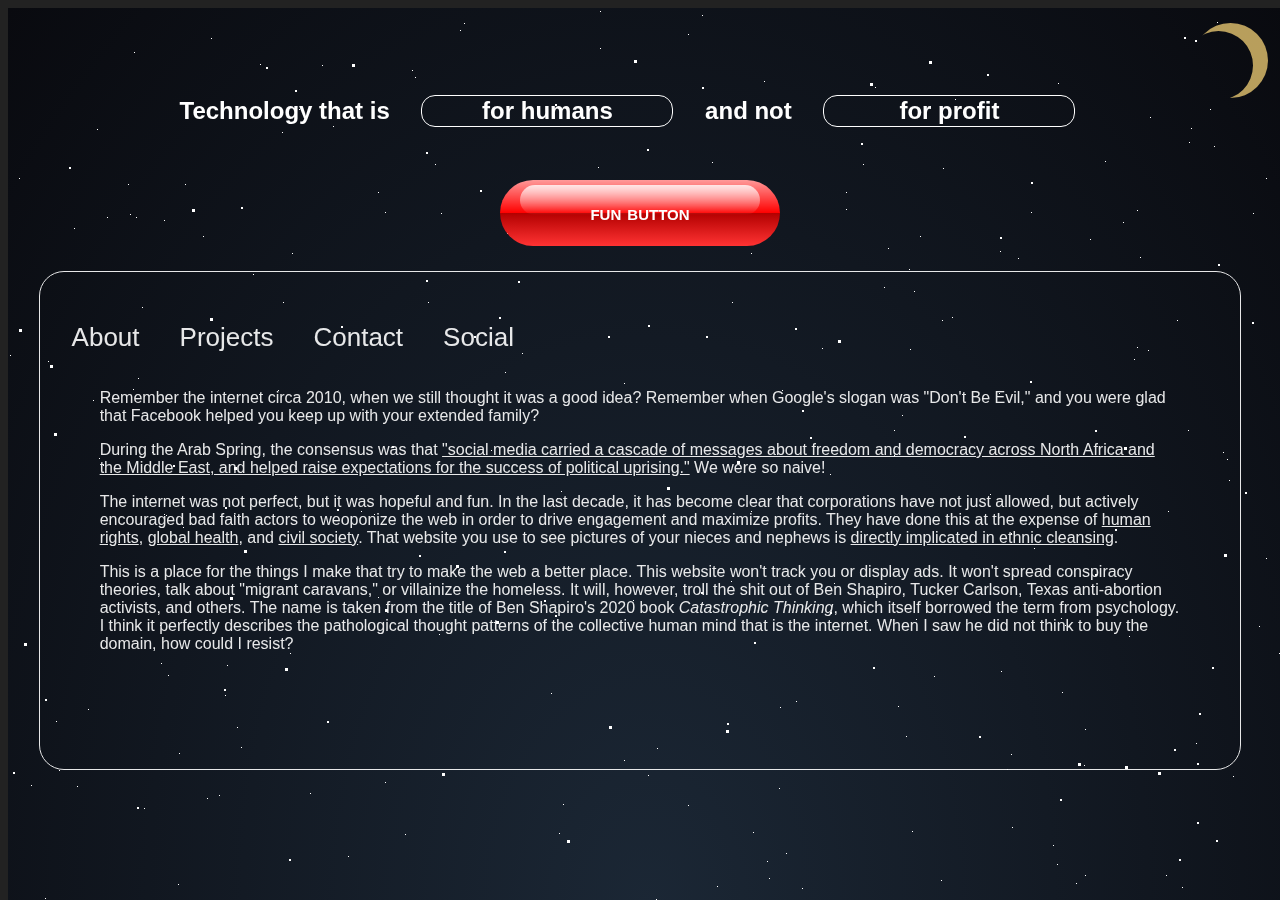
<file: index.html>
<html>
  <head>
    <meta charset="utf-8">
    <meta name="viewport" content="width=device-width, initial-scale=1">

    <link rel="stylesheet" type="text/css" href="main.css">
    <link href="lib/fontawesome.css" rel="stylesheet">
    <script src="lib/jquery-3.3.1.js"></script>
    <script src="routing.js"></script>
    <script src="main.js"></script>

    <title>Catastrophic Thinking</title>
  </head>
  <body>
    <div id="background">
      <div id="night">
        <div id="moon" class="celestial-body"></div>
        <link href='https://fonts.googleapis.com/css?family=Lato:300,400,700' rel='stylesheet' type='text/css'>
        <div id='stars'></div>
        <div id='stars2'></div>

        <div id='stars3'></div>
      </div>
      <div id="day">
        <div class="sun celestial-body">
          <div class="circle"></div>
          <div class="sunrays">
            <span />
            <span />
            <span />
          </div>
        </div>
      </div>
    </div>
    <div id="banner">
      <h2>
        Technology that is <div class="carousel-word"><span id="first-word">for humans</span></div> and not <div class="carousel-word"><span id="second-word">for profit</span></div>
      </h2>
    </div>
    <div class="glossy-button" id="toggle">fun button</div>
    <div id="page-container">
      <div class="navbar">
        <ul>
	  <div class="navbar-container">
	    <li><a href="#!home" id="home" class="navbarlink">About</a></li>
	    <li><a href="#!projects" id="projects" class="navbarlink">Projects</a></li>
            <li><a href="#!contact" id="contact" class="navbarlink">Contact</a></li>
	    <li><a href="#!social" id="social" class="navbarlink">Social</a></li>
	  </div>
        </ul>
      </div>
      <!-- <hr style="color:white; width:94%; opacity:25%;"> -->
      <div id="main-container" class="blog-entry">
      </div>
    </div>
  </body>
</html>
</file>
<file: main.css>
html *{
    font-family: "Source Sans Pro", sans-serif;
}

body {
    background-color: #222222;
    color: white;
}
@media screen and (max-width: 500px){
    #page-container{
        overflow: scroll;
    }
}

/* ==============background=============== */


#day {
  height: 100%;
  background: #85C7F2;
  margin: 0;
}

.sun {
  height: 130px;
  width: 130px;
  position: absolute;
  top: 10px;
  right: 10px;
}

.sun .sunrays {
  -webkit-animation: spin 15s linear infinite;
  -moz-animation: spin 15s linear infinite;
  animation: spin 15s linear infinite;
  box-shadow: 0px 0px 100px #ffe77d;
  height: 130px;
  width: 130px;
}

.circle {
  height: 130px;
  width: 130px;
  z-index: 1;
  background: #ffe77d;
  position: absolute;
  border-radius: 50%;
}

.sunrays span {
  background: #FFDD4A;
  width: 130px;
  height: 130px;
  position: absolute;
}
.sunrays span:first-child {
  -ms-transform: rotate(30deg);
  -webkit-transform: rotate(30deg);
  transform: rotate(30deg);
}
.sunrays span:nth-child(2) {
  -ms-transform: rotate(60deg);
  -webkit-transform: rotate(60deg);
  transform: rotate(60deg);
}

.eyes .left, .eyes .right {
  background: black;
  position: absolute;
  height: 8px;
  width: 8px;
  border-radius: 50%;
  -webkit-animation: blink 2.5s linear infinite;
  -moz-animation: blink 2.5s linear infinite;
  animation: blink 2.5s linear infinite;
}
.eyes .left {
  left: 47%;
}
.eyes .right {
  left: 15%;
}

@keyframes spin {
  0% {
    -webkit-transform: rotate(0deg);
  }
  100% {
    -webkit-transform: rotate(360deg);
  }
}
@-moz-keyframes spin {
  0% {
    -moz-transform: rotate(0deg);
  }
  100% {
    -moz-transform: rotate(360deg);
  }
}
@keyframes blink {
  0% {
    height: 8px;
    width: 8px;
    border-radius: 50%;
  }
  5% {
    height: 1px;
    width: 8px;
    border-radius: 0;
  }
  10% {
    height: 8px;
    width: 8px;
    border-radius: 50%;
  }
}


#moon{
    cursor: pointer;
    position: absolute;
    top: 15px;
    right: 20px;
    display: block;
    width: 75px;
    height: 75px;
    background-color: transparent;
    box-shadow: inset -12px 5px 0 3px #f3d076;
    border-radius: 50%;
    opacity: 75%;
    z-index: 99;
}


#background {
    z-index: -1;
    height: 100%;
    width: 100%;
    background: radial-gradient(ellipse at bottom, #1b2735 0%, #090a0f 100%);
    overflow: hidden;
    position: fixed;
}

#stars {
  width: 1px;
  height: 1px;
  background: transparent;
  box-shadow: 1050px 75px #FFF , 1807px 171px #FFF , 1754px 1258px #FFF , 1400px 1879px #FFF , 156px 506px #FFF , 1184px 1576px #FFF , 944px 309px #FFF , 899px 1888px #FFF , 463px 1348px #FFF , 296px 1099px #FFF , 1205px 1587px #FFF , 274px 124px #FFF , 370px 184px #FFF , 1041px 1206px #FFF , 1385px 340px #FFF , 997px 1066px #FFF , 867px 79px #FFF , 795px 1042px #FFF , 441px 994px #FFF , 1585px 1167px #FFF , 1362px 801px #FFF , 1407px 721px #FFF , 1055px 1219px #FFF , 402px 1344px #FFF , 176px 1873px #FFF , 226px 507px #FFF , 1337px 20px #FFF , 993px 1819px #FFF , 1488px 71px #FFF , 1932px 1807px #FFF , 726px 1441px #FFF , 1206px 138px #FFF , 1438px 198px #FFF , 781px 1927px #FFF , 427px 156px #FFF , 166px 1991px #FFF , 876px 279px #FFF , 1768px 844px #FFF , 901px 261px #FFF , 774px 382px #FFF , 1452px 1295px #FFF , 155px 1204px #FFF , 305px 584px #FFF , 1849px 1457px #FFF , 1981px 1615px #FFF , 506px 1255px #FFF , 1767px 1880px #FFF , 908px 611px #FFF , 987px 1695px #FFF , 353px 503px #FFF , 381px 1927px #FFF , 966px 1787px #FFF , 1356px 1943px #FFF , 1003px 746px #FFF , 2px 347px #FFF , 1381px 479px #FFF , 668px 392px #FFF , 1452px 50px #FFF , 735px 937px #FFF , 1375px 1067px #FFF , 1778px 533px #FFF , 886px 422px #FFF , 574px 1234px #FFF , 1599px 1472px #FFF , 360px 1774px #FFF , 1057px 617px #FFF , 1055px 996px #FFF , 1978px 1022px #FFF , 252px 1346px #FFF , 175px 1834px #FFF , 252px 1077px #FFF , 564px 1676px #FFF , 778px 845px #FFF , 1251px 618px #FFF , 383px 1211px #FFF , 1219px 451px #FFF , 743px 503px #FFF , 767px 1852px #FFF , 1468px 1300px #FFF , 536px 1504px #FFF , 1880px 1318px #FFF , 1457px 771px #FFF , 1339px 120px #FFF , 1313px 1164px #FFF , 1245px 205px #FFF , 1920px 1754px #FFF , 992px 243px #FFF , 1316px 685px #FFF , 1261px 1715px #FFF , 1215px 444px #FFF , 1384px 954px #FFF , 1959px 1909px #FFF , 1527px 255px #FFF , 932px 1818px #FFF , 1181px 134px #FFF , 159px 1437px #FFF , 594px 1796px #FFF , 606px 1804px #FFF , 1053px 610px #FFF , 777px 1809px #FFF , 590px 159px #FFF , 1608px 612px #FFF , 1799px 1579px #FFF , 721px 1876px #FFF , 1756px 1901px #FFF , 1634px 1180px #FFF , 293px 1829px #FFF , 48px 713px #FFF , 783px 1888px #FFF , 1148px 962px #FFF , 1702px 1789px #FFF , 1700px 644px #FFF , 433px 205px #FFF , 51px 762px #FFF , 497px 364px #FFF , 1359px 290px #FFF , 1258px 550px #FFF , 1454px 919px #FFF , 1651px 900px #FFF , 263px 1943px #FFF , 1810px 922px #FFF , 418px 1048px #FFF , 40px 353px #FFF , 1178px 1826px #FFF , 680px 797px #FFF , 708px 1518px #FFF , 639px 991px #FFF , 1500px 16px #FFF , 771px 780px #FFF , 1101px 1762px #FFF , 245px 266px #FFF , 968px 1314px #FFF , 521px 1023px #FFF , 1521px 1682px #FFF , 501px 959px #FFF , 1785px 563px #FFF , 1357px 869px #FFF , 1785px 275px #FFF , 993px 1529px #FFF , 1823px 501px #FFF , 1068px 875px #FFF , 1054px 684px #FFF , 1875px 981px #FFF , 302px 785px #FFF , 805px 1358px #FFF , 307px 1945px #FFF , 906px 283px #FFF , 1131px 1039px #FFF , 839px 1481px #FFF , 203px 30px #FFF , 1752px 812px #FFF , 75px 1067px #FFF , 457px 1883px #FFF , 1119px 1028px #FFF , 704px 1340px #FFF , 1781px 1390px #FFF , 270px 1810px #FFF , 1667px 1302px #FFF , 377px 204px #FFF , 126px 1888px #FFF , 1872px 334px #FFF , 1333px 1169px #FFF , 1517px 567px #FFF , 1965px 1877px #FFF , 1447px 658px #FFF , 1382px 555px #FFF , 1666px 1310px #FFF , 1855px 1990px #FFF , 1129px 1001px #FFF , 1022px 603px #FFF , 1495px 1729px #FFF , 695px 183px #FFF , 149px 1830px #FFF , 431px 626px #FFF , 1928px 1022px #FFF , 921px 1098px #FFF , 1199px 1062px #FFF , 1803px 899px #FFF , 991px 385px #FFF , 988px 1069px #FFF , 1440px 759px #FFF , 1456px 602px #FFF , 813px 1104px #FFF , 76px 1931px #FFF , 904px 823px #FFF , 404px 62px #FFF , 1160px 503px #FFF , 128px 209px #FFF , 80px 701px #FFF , 104px 1692px #FFF , 284px 245px #FFF , 1883px 807px #FFF , 1115px 214px #FFF , 1668px 406px #FFF , 1129px 339px #FFF , 704px 154px #FFF , 1925px 1551px #FFF , 342px 1475px #FFF , 527px 1273px #FFF , 1550px 900px #FFF , 1021px 490px #FFF , 1468px 1952px #FFF , 706px 1705px #FFF , 1406px 1905px #FFF , 1973px 854px #FFF , 455px 1191px #FFF , 327px 1827px #FFF , 1227px 1446px #FFF , 1381px 862px #FFF , 1507px 574px #FFF , 70px 1162px #FFF , 1426px 1776px #FFF , 323px 561px #FFF , 1249px 1861px #FFF , 1188px 735px #FFF , 1549px 823px #FFF , 1527px 107px #FFF , 125px 381px #FFF , 1820px 1207px #FFF , 753px 1573px #FFF , 1944px 1880px #FFF , 1857px 726px #FFF , 1309px 967px #FFF , 1904px 651px #FFF , 1082px 231px #FFF , 1303px 1167px #FFF , 905px 1536px #FFF , 1887px 393px #FFF , 1126px 351px #FFF , 379px 1069px #FFF , 1121px 628px #FFF , 219px 657px #FFF , 1862px 917px #FFF , 1947px 110px #FFF , 270px 382px #FFF , 130px 370px #FFF , 1857px 391px #FFF , 1209px 14px #FFF , 1437px 1671px #FFF , 898px 728px #FFF , 934px 312px #FFF , 1255px 1102px #FFF , 455px 1365px #FFF , 528px 1185px #FFF , 1917px 1960px #FFF , 868px 1658px #FFF , 1554px 701px #FFF , 694px 7px #FFF , 935px 160px #FFF , 1289px 1977px #FFF , 514px 345px #FFF , 138px 1148px #FFF , 219px 983px #FFF , 672px 1148px #FFF , 1069px 1087px #FFF , 177px 176px #FFF , 1203px 997px #FFF , 189px 1812px #FFF , 1158px 867px #FFF , 392px 1644px #FFF , 814px 565px #FFF , 855px 156px #FFF , 908px 1121px #FFF , 1252px 1273px #FFF , 1960px 1044px #FFF , 1785px 1986px #FFF , 89px 121px #FFF , 938px 1787px #FFF , 1506px 81px #FFF , 1169px 312px #FFF , 1957px 854px #FFF , 1119px 1919px #FFF , 1081px 1637px #FFF , 1385px 202px #FFF , 356px 905px #FFF , 126px 44px #FFF , 217px 687px #FFF , 1595px 1734px #FFF , 1317px 335px #FFF , 1142px 109px #FFF , 1004px 819px #FFF , 1468px 989px #FFF , 1833px 1285px #FFF , 1138px 1534px #FFF , 211px 787px #FFF , 233px 739px #FFF , 1498px 395px #FFF , 493px 897px #FFF , 413px 1470px #FFF , 175px 519px #FFF , 1325px 926px #FFF , 1793px 203px #FFF , 402px 1829px #FFF , 1295px 499px #FFF , 648px 891px #FFF , 1028px 1884px #FFF , 680px 26px #FFF , 333px 1268px #FFF , 759px 853px #FFF , 784px 920px #FFF , 1966px 469px #FFF , 814px 340px #FFF , 1904px 1289px #FFF , 252px 1787px #FFF , 1710px 832px #FFF , 68px 1978px #FFF , 1930px 1889px #FFF , 370px 589px #FFF , 1659px 1795px #FFF , 1060px 1986px #FFF , 1359px 1288px #FFF , 894px 1435px #FFF , 1326px 503px #FFF , 1366px 29px #FFF , 263px 984px #FFF , 1781px 494px #FFF , 640px 767px #FFF , 1132px 249px #FFF , 305px 1610px #FFF , 723px 573px #FFF , 1316px 659px #FFF , 1258px 170px #FFF , 320px 976px #FFF , 471px 1733px #FFF , 1280px 671px #FFF , 377px 774px #FFF , 672px 1936px #FFF , 1809px 1021px #FFF , 1936px 1644px #FFF , 640px 1599px #FFF , 1461px 1082px #FFF , 659px 1987px #FFF , 1350px 535px #FFF , 1981px 1350px #FFF , 465px 1992px #FFF , 1379px 1079px #FFF , 1973px 777px #FFF , 890px 698px #FFF , 763px 1987px #FFF , 168px 940px #FFF , 1183px 120px #FFF , 1984px 1671px #FFF , 1672px 1926px #FFF , 1689px 1109px #FFF , 354px 934px #FFF , 418px 1250px #FFF , 425px 1188px #FFF , 209px 1952px #FFF , 1993px 1282px #FFF , 437px 1075px #FFF , 1282px 1706px #FFF , 434px 1501px #FFF , 1789px 1880px #FFF , 366px 506px #FFF , 244px 1758px #FFF , 1811px 1585px #FFF , 1821px 485px #FFF , 794px 880px #FFF , 1719px 1866px #FFF , 1641px 1942px #FFF , 274px 1783px #FFF , 1050px 1248px #FFF , 1368px 435px #FFF , 1294px 706px #FFF , 1045px 837px #FFF , 452px 22px #FFF , 1171px 1249px #FFF , 1684px 1446px #FFF , 383px 1876px #FFF , 171px 745px #FFF , 91px 1322px #FFF , 1924px 1242px #FFF , 39px 1737px #FFF , 92px 1400px #FFF , 1678px 751px #FFF , 170px 876px #FFF , 1609px 1839px #FFF , 1500px 426px #FFF , 1001px 1396px #FFF , 1534px 783px #FFF , 1174px 879px #FFF , 1489px 72px #FFF , 931px 1080px #FFF , 122px 206px #FFF , 943px 1564px #FFF , 1632px 1250px #FFF , 195px 228px #FFF , 1715px 973px #FFF , 1366px 806px #FFF , 1811px 385px #FFF , 80px 1648px #FFF , 775px 1289px #FFF , 455px 1687px #FFF , 526px 1131px #FFF , 649px 740px #FFF , 95px 457px #FFF , 1491px 209px #FFF , 1107px 1571px #FFF , 1081px 1999px #FFF , 1476px 66px #FFF , 1539px 701px #FFF , 933px 872px #FFF , 483px 1803px #FFF , 1132px 993px #FFF , 640px 1500px #FFF , 1210px 1663px #FFF , 557px 206px #FFF , 1858px 1552px #FFF , 252px 1016px #FFF , 669px 1300px #FFF , 407px 69px #FFF , 1364px 1169px #FFF , 1330px 180px #FFF , 332px 1201px #FFF , 1077px 867px #FFF , 252px 56px #FFF , 1404px 825px #FFF , 552px 1174px #FFF , 1107px 1234px #FFF , 1042px 1933px #FFF , 136px 800px #FFF , 584px 1117px #FFF , 1957px 39px #FFF , 1320px 1114px #FFF , 37px 890px #FFF , 1386px 160px #FFF , 1569px 1807px #FFF , 295px 1248px #FFF , 533px 1478px #FFF , 832px 1213px #FFF , 185px 1109px #FFF , 1471px 1950px #FFF , 1712px 386px #FFF , 894px 407px #FFF , 1619px 1116px #FFF , 1348px 1683px #FFF , 1919px 1534px #FFF , 246px 1776px #FFF , 1061px 1052px #FFF , 1558px 1433px #FFF , 772px 699px #FFF , 1046px 1802px #FFF , 1271px 645px #FFF , 1379px 95px #FFF , 11px 170px #FFF , 549px 490px #FFF , 410px 1875px #FFF , 182px 1809px #FFF , 1194px 1028px #FFF , 1283px 1407px #FFF , 1807px 910px #FFF , 724px 294px #FFF , 1100px 1597px #FFF , 235px 1580px #FFF , 1967px 912px #FFF , 1645px 1412px #FFF , 99px 209px #FFF , 736px 1352px #FFF , 804px 1397px #FFF , 1699px 1638px #FFF , 785px 1253px #FFF , 1670px 1687px #FFF , 735px 1976px #FFF , 440px 1859px #FFF , 592px 40px #FFF , 1869px 29px #FFF , 1717px 1917px #FFF , 1012px 1852px #FFF , 788px 693px #FFF , 1764px 532px #FFF , 1533px 1181px #FFF , 1991px 1964px #FFF , 158px 1961px #FFF , 1645px 1392px #FFF , 788px 1160px #FFF , 52px 979px #FFF , 1988px 1098px #FFF , 1894px 667px #FFF , 1543px 931px #FFF , 1123px 1579px #FFF , 811px 1663px #FFF , 1861px 1351px #FFF , 296px 1990px #FFF , 1327px 1774px #FFF , 1755px 651px #FFF , 483px 442px #FFF , 853px 1663px #FFF , 294px 1147px #FFF , 743px 245px #FFF , 1770px 400px #FFF , 822px 466px #FFF , 1104px 938px #FFF , 655px 1583px #FFF , 1221px 472px #FFF , 470px 1824px #FFF , 1636px 425px #FFF , 66px 220px #FFF , 1358px 45px #FFF , 1862px 135px #FFF , 1117px 1853px #FFF , 543px 685px #FFF , 1413px 1998px #FFF , 745px 824px #FFF , 735px 1301px #FFF , 630px 1838px #FFF , 454px 1868px #FFF , 1064px 1397px #FFF , 1622px 1771px #FFF , 1049px 856px #FFF , 1629px 1862px #FFF , 152px 617px #FFF , 1562px 1008px #FFF , 257px 992px #FFF , 1017px 1564px #FFF , 1076px 955px #FFF , 650px 928px #FFF , 1796px 1787px #FFF , 1509px 481px #FFF , 997px 1029px #FFF , 1202px 101px #FFF , 838px 184px #FFF , 709px 878px #FFF , 1028px 1982px #FFF , 185px 1644px #FFF , 1560px 1753px #FFF , 1921px 619px #FFF , 1438px 1111px #FFF , 134px 299px #FFF , 919px 1177px #FFF , 1762px 1979px #FFF , 626px 1386px #FFF , 1882px 239px #FFF , 1143px 1725px #FFF , 1927px 784px #FFF , 1968px 1532px #FFF , 1340px 1809px #FFF , 127px 1756px #FFF , 1307px 528px #FFF , 616px 752px #FFF , 1310px 1213px #FFF , 403px 1521px #FFF , 656px 1636px #FFF , 1723px 246px #FFF , 275px 294px #FFF , 1545px 1100px #FFF , 411px 1250px #FFF , 1792px 1478px #FFF , 1984px 385px #FFF , 1623px 1962px #FFF , 1139px 1616px #FFF , 513px 1570px #FFF , 838px 201px #FFF , 1380px 1241px #FFF , 132px 1575px #FFF , 1113px 1173px #FFF , 1097px 153px #FFF , 1560px 156px #FFF , 314px 57px #FFF , 1606px 418px #FFF , 213px 1707px #FFF , 1077px 721px #FFF , 912px 228px #FFF , 616px 375px #FFF , 144px 444px #FFF , 551px 825px #FFF , 1824px 651px #FFF , 1023px 204px #FFF , 223px 1270px #FFF , 508px 1032px #FFF , 1272px 1651px #FFF , 1025px 1840px #FFF , 902px 341px #FFF , 99px 1180px #FFF , 156px 212px #FFF , 1584px 1904px #FFF , 625px 592px #FFF , 1020px 1268px #FFF , 1717px 181px #FFF , 596px 972px #FFF , 993px 663px #FFF , 817px 1981px #FFF , 1987px 1977px #FFF , 88px 1560px #FFF , 555px 796px #FFF , 199px 790px #FFF , 880px 240px #FFF , 1354px 949px #FFF , 1351px 942px #FFF , 1948px 1584px #FFF , 1588px 1817px #FFF , 997px 1146px #FFF , 291px 101px #FFF , 1076px 757px #FFF , 1067px 1276px #FFF , 199px 1517px #FFF , 1776px 1659px #FFF , 1023px 1511px #FFF , 282px 645px #FFF , 1411px 102px #FFF , 1496px 994px #FFF , 548px 1460px #FFF , 243px 1632px #FFF , 850px 1031px #FFF , 91px 450px #FFF , 247px 1727px #FFF , 1016px 1294px #FFF , 442px 953px #FFF , 1190px 1988px #FFF , 1462px 355px #FFF , 1848px 1170px #FFF , 120px 176px #FFF , 593px 511px #FFF , 537px 567px #FFF , 325px 118px #FFF , 1829px 634px #FFF , 756px 73px #FFF , 1366px 205px #FFF , 158px 507px #FFF , 926px 668px #FFF , 1894px 1659px #FFF , 1772px 1319px #FFF , 1092px 1713px #FFF , 456px 15px #FFF , 1783px 807px #FFF , 1570px 1220px #FFF , 1183px 1950px #FFF , 1003px 525px #FFF , 43px 1372px #FFF , 1717px 12px #FFF , 173px 1872px #FFF , 826px 575px #FFF , 1692px 1495px #FFF , 331px 324px #FFF , 1180px 422px #FFF , 420px 294px #FFF , 340px 848px #FFF , 1025px 1415px #FFF , 188px 1194px #FFF , 1938px 1486px #FFF , 90px 944px #FFF , 982px 486px #FFF , 1648px 71px #FFF , 1178px 1369px #FFF , 1395px 543px #FFF , 1641px 1534px #FFF , 499px 225px #FFF , 85px 392px #FFF , 1368px 1121px #FFF , 1860px 1145px #FFF , 1967px 548px #FFF , 69px 778px #FFF , 553px 483px #FFF , 1805px 1446px #FFF , 999px 761px #FFF , 947px 91px #FFF , 1234px 1537px #FFF , 229px 719px #FFF , 1140px 342px #FFF , 1896px 83px #FFF , 1949px 799px #FFF , 761px 870px #FFF , 126px 1609px #FFF , 1829px 558px #FFF , 2px 952px #FFF , 766px 989px #FFF , 1867px 824px #FFF , 1544px 1368px #FFF , 650px 206px #FFF , 886px 447px #FFF , 1069px 1335px #FFF , 382px 901px #FFF , 1225px 768px #FFF , 1295px 1578px #FFF , 1884px 239px #FFF , 358px 1899px #FFF , 433px 1580px #FFF , 1980px 1152px #FFF , 383px 1769px #FFF , 141px 1593px #FFF , 824px 1862px #FFF , 223px 1031px #FFF , 1424px 62px #FFF , 592px 3px #FFF , 1280px 137px #FFF , 1026px 540px #FFF , 1155px 1109px #FFF , 1662px 87px #FFF , 153px 655px #FFF , 1449px 661px #FFF , 1113px 926px #FFF , 1992px 332px #FFF , 23px 777px #FFF , 397px 826px #FFF , 160px 667px #FFF , 1010px 250px #FFF , 1260px 1307px #FFF , 127px 1260px #FFF , 1664px 1541px #FFF , 1129px 202px #FFF , 1433px 1382px #FFF;
  animation: animStar 50s linear infinite;
}
#stars:after {
  content: " ";
  position: absolute;
  top: 2000px;
  width: 1px;
  height: 1px;
  background: transparent;
  box-shadow: 1050px 75px #FFF , 1807px 171px #FFF , 1754px 1258px #FFF , 1400px 1879px #FFF , 156px 506px #FFF , 1184px 1576px #FFF , 944px 309px #FFF , 899px 1888px #FFF , 463px 1348px #FFF , 296px 1099px #FFF , 1205px 1587px #FFF , 274px 124px #FFF , 370px 184px #FFF , 1041px 1206px #FFF , 1385px 340px #FFF , 997px 1066px #FFF , 867px 79px #FFF , 795px 1042px #FFF , 441px 994px #FFF , 1585px 1167px #FFF , 1362px 801px #FFF , 1407px 721px #FFF , 1055px 1219px #FFF , 402px 1344px #FFF , 176px 1873px #FFF , 226px 507px #FFF , 1337px 20px #FFF , 993px 1819px #FFF , 1488px 71px #FFF , 1932px 1807px #FFF , 726px 1441px #FFF , 1206px 138px #FFF , 1438px 198px #FFF , 781px 1927px #FFF , 427px 156px #FFF , 166px 1991px #FFF , 876px 279px #FFF , 1768px 844px #FFF , 901px 261px #FFF , 774px 382px #FFF , 1452px 1295px #FFF , 155px 1204px #FFF , 305px 584px #FFF , 1849px 1457px #FFF , 1981px 1615px #FFF , 506px 1255px #FFF , 1767px 1880px #FFF , 908px 611px #FFF , 987px 1695px #FFF , 353px 503px #FFF , 381px 1927px #FFF , 966px 1787px #FFF , 1356px 1943px #FFF , 1003px 746px #FFF , 2px 347px #FFF , 1381px 479px #FFF , 668px 392px #FFF , 1452px 50px #FFF , 735px 937px #FFF , 1375px 1067px #FFF , 1778px 533px #FFF , 886px 422px #FFF , 574px 1234px #FFF , 1599px 1472px #FFF , 360px 1774px #FFF , 1057px 617px #FFF , 1055px 996px #FFF , 1978px 1022px #FFF , 252px 1346px #FFF , 175px 1834px #FFF , 252px 1077px #FFF , 564px 1676px #FFF , 778px 845px #FFF , 1251px 618px #FFF , 383px 1211px #FFF , 1219px 451px #FFF , 743px 503px #FFF , 767px 1852px #FFF , 1468px 1300px #FFF , 536px 1504px #FFF , 1880px 1318px #FFF , 1457px 771px #FFF , 1339px 120px #FFF , 1313px 1164px #FFF , 1245px 205px #FFF , 1920px 1754px #FFF , 992px 243px #FFF , 1316px 685px #FFF , 1261px 1715px #FFF , 1215px 444px #FFF , 1384px 954px #FFF , 1959px 1909px #FFF , 1527px 255px #FFF , 932px 1818px #FFF , 1181px 134px #FFF , 159px 1437px #FFF , 594px 1796px #FFF , 606px 1804px #FFF , 1053px 610px #FFF , 777px 1809px #FFF , 590px 159px #FFF , 1608px 612px #FFF , 1799px 1579px #FFF , 721px 1876px #FFF , 1756px 1901px #FFF , 1634px 1180px #FFF , 293px 1829px #FFF , 48px 713px #FFF , 783px 1888px #FFF , 1148px 962px #FFF , 1702px 1789px #FFF , 1700px 644px #FFF , 433px 205px #FFF , 51px 762px #FFF , 497px 364px #FFF , 1359px 290px #FFF , 1258px 550px #FFF , 1454px 919px #FFF , 1651px 900px #FFF , 263px 1943px #FFF , 1810px 922px #FFF , 418px 1048px #FFF , 40px 353px #FFF , 1178px 1826px #FFF , 680px 797px #FFF , 708px 1518px #FFF , 639px 991px #FFF , 1500px 16px #FFF , 771px 780px #FFF , 1101px 1762px #FFF , 245px 266px #FFF , 968px 1314px #FFF , 521px 1023px #FFF , 1521px 1682px #FFF , 501px 959px #FFF , 1785px 563px #FFF , 1357px 869px #FFF , 1785px 275px #FFF , 993px 1529px #FFF , 1823px 501px #FFF , 1068px 875px #FFF , 1054px 684px #FFF , 1875px 981px #FFF , 302px 785px #FFF , 805px 1358px #FFF , 307px 1945px #FFF , 906px 283px #FFF , 1131px 1039px #FFF , 839px 1481px #FFF , 203px 30px #FFF , 1752px 812px #FFF , 75px 1067px #FFF , 457px 1883px #FFF , 1119px 1028px #FFF , 704px 1340px #FFF , 1781px 1390px #FFF , 270px 1810px #FFF , 1667px 1302px #FFF , 377px 204px #FFF , 126px 1888px #FFF , 1872px 334px #FFF , 1333px 1169px #FFF , 1517px 567px #FFF , 1965px 1877px #FFF , 1447px 658px #FFF , 1382px 555px #FFF , 1666px 1310px #FFF , 1855px 1990px #FFF , 1129px 1001px #FFF , 1022px 603px #FFF , 1495px 1729px #FFF , 695px 183px #FFF , 149px 1830px #FFF , 431px 626px #FFF , 1928px 1022px #FFF , 921px 1098px #FFF , 1199px 1062px #FFF , 1803px 899px #FFF , 991px 385px #FFF , 988px 1069px #FFF , 1440px 759px #FFF , 1456px 602px #FFF , 813px 1104px #FFF , 76px 1931px #FFF , 904px 823px #FFF , 404px 62px #FFF , 1160px 503px #FFF , 128px 209px #FFF , 80px 701px #FFF , 104px 1692px #FFF , 284px 245px #FFF , 1883px 807px #FFF , 1115px 214px #FFF , 1668px 406px #FFF , 1129px 339px #FFF , 704px 154px #FFF , 1925px 1551px #FFF , 342px 1475px #FFF , 527px 1273px #FFF , 1550px 900px #FFF , 1021px 490px #FFF , 1468px 1952px #FFF , 706px 1705px #FFF , 1406px 1905px #FFF , 1973px 854px #FFF , 455px 1191px #FFF , 327px 1827px #FFF , 1227px 1446px #FFF , 1381px 862px #FFF , 1507px 574px #FFF , 70px 1162px #FFF , 1426px 1776px #FFF , 323px 561px #FFF , 1249px 1861px #FFF , 1188px 735px #FFF , 1549px 823px #FFF , 1527px 107px #FFF , 125px 381px #FFF , 1820px 1207px #FFF , 753px 1573px #FFF , 1944px 1880px #FFF , 1857px 726px #FFF , 1309px 967px #FFF , 1904px 651px #FFF , 1082px 231px #FFF , 1303px 1167px #FFF , 905px 1536px #FFF , 1887px 393px #FFF , 1126px 351px #FFF , 379px 1069px #FFF , 1121px 628px #FFF , 219px 657px #FFF , 1862px 917px #FFF , 1947px 110px #FFF , 270px 382px #FFF , 130px 370px #FFF , 1857px 391px #FFF , 1209px 14px #FFF , 1437px 1671px #FFF , 898px 728px #FFF , 934px 312px #FFF , 1255px 1102px #FFF , 455px 1365px #FFF , 528px 1185px #FFF , 1917px 1960px #FFF , 868px 1658px #FFF , 1554px 701px #FFF , 694px 7px #FFF , 935px 160px #FFF , 1289px 1977px #FFF , 514px 345px #FFF , 138px 1148px #FFF , 219px 983px #FFF , 672px 1148px #FFF , 1069px 1087px #FFF , 177px 176px #FFF , 1203px 997px #FFF , 189px 1812px #FFF , 1158px 867px #FFF , 392px 1644px #FFF , 814px 565px #FFF , 855px 156px #FFF , 908px 1121px #FFF , 1252px 1273px #FFF , 1960px 1044px #FFF , 1785px 1986px #FFF , 89px 121px #FFF , 938px 1787px #FFF , 1506px 81px #FFF , 1169px 312px #FFF , 1957px 854px #FFF , 1119px 1919px #FFF , 1081px 1637px #FFF , 1385px 202px #FFF , 356px 905px #FFF , 126px 44px #FFF , 217px 687px #FFF , 1595px 1734px #FFF , 1317px 335px #FFF , 1142px 109px #FFF , 1004px 819px #FFF , 1468px 989px #FFF , 1833px 1285px #FFF , 1138px 1534px #FFF , 211px 787px #FFF , 233px 739px #FFF , 1498px 395px #FFF , 493px 897px #FFF , 413px 1470px #FFF , 175px 519px #FFF , 1325px 926px #FFF , 1793px 203px #FFF , 402px 1829px #FFF , 1295px 499px #FFF , 648px 891px #FFF , 1028px 1884px #FFF , 680px 26px #FFF , 333px 1268px #FFF , 759px 853px #FFF , 784px 920px #FFF , 1966px 469px #FFF , 814px 340px #FFF , 1904px 1289px #FFF , 252px 1787px #FFF , 1710px 832px #FFF , 68px 1978px #FFF , 1930px 1889px #FFF , 370px 589px #FFF , 1659px 1795px #FFF , 1060px 1986px #FFF , 1359px 1288px #FFF , 894px 1435px #FFF , 1326px 503px #FFF , 1366px 29px #FFF , 263px 984px #FFF , 1781px 494px #FFF , 640px 767px #FFF , 1132px 249px #FFF , 305px 1610px #FFF , 723px 573px #FFF , 1316px 659px #FFF , 1258px 170px #FFF , 320px 976px #FFF , 471px 1733px #FFF , 1280px 671px #FFF , 377px 774px #FFF , 672px 1936px #FFF , 1809px 1021px #FFF , 1936px 1644px #FFF , 640px 1599px #FFF , 1461px 1082px #FFF , 659px 1987px #FFF , 1350px 535px #FFF , 1981px 1350px #FFF , 465px 1992px #FFF , 1379px 1079px #FFF , 1973px 777px #FFF , 890px 698px #FFF , 763px 1987px #FFF , 168px 940px #FFF , 1183px 120px #FFF , 1984px 1671px #FFF , 1672px 1926px #FFF , 1689px 1109px #FFF , 354px 934px #FFF , 418px 1250px #FFF , 425px 1188px #FFF , 209px 1952px #FFF , 1993px 1282px #FFF , 437px 1075px #FFF , 1282px 1706px #FFF , 434px 1501px #FFF , 1789px 1880px #FFF , 366px 506px #FFF , 244px 1758px #FFF , 1811px 1585px #FFF , 1821px 485px #FFF , 794px 880px #FFF , 1719px 1866px #FFF , 1641px 1942px #FFF , 274px 1783px #FFF , 1050px 1248px #FFF , 1368px 435px #FFF , 1294px 706px #FFF , 1045px 837px #FFF , 452px 22px #FFF , 1171px 1249px #FFF , 1684px 1446px #FFF , 383px 1876px #FFF , 171px 745px #FFF , 91px 1322px #FFF , 1924px 1242px #FFF , 39px 1737px #FFF , 92px 1400px #FFF , 1678px 751px #FFF , 170px 876px #FFF , 1609px 1839px #FFF , 1500px 426px #FFF , 1001px 1396px #FFF , 1534px 783px #FFF , 1174px 879px #FFF , 1489px 72px #FFF , 931px 1080px #FFF , 122px 206px #FFF , 943px 1564px #FFF , 1632px 1250px #FFF , 195px 228px #FFF , 1715px 973px #FFF , 1366px 806px #FFF , 1811px 385px #FFF , 80px 1648px #FFF , 775px 1289px #FFF , 455px 1687px #FFF , 526px 1131px #FFF , 649px 740px #FFF , 95px 457px #FFF , 1491px 209px #FFF , 1107px 1571px #FFF , 1081px 1999px #FFF , 1476px 66px #FFF , 1539px 701px #FFF , 933px 872px #FFF , 483px 1803px #FFF , 1132px 993px #FFF , 640px 1500px #FFF , 1210px 1663px #FFF , 557px 206px #FFF , 1858px 1552px #FFF , 252px 1016px #FFF , 669px 1300px #FFF , 407px 69px #FFF , 1364px 1169px #FFF , 1330px 180px #FFF , 332px 1201px #FFF , 1077px 867px #FFF , 252px 56px #FFF , 1404px 825px #FFF , 552px 1174px #FFF , 1107px 1234px #FFF , 1042px 1933px #FFF , 136px 800px #FFF , 584px 1117px #FFF , 1957px 39px #FFF , 1320px 1114px #FFF , 37px 890px #FFF , 1386px 160px #FFF , 1569px 1807px #FFF , 295px 1248px #FFF , 533px 1478px #FFF , 832px 1213px #FFF , 185px 1109px #FFF , 1471px 1950px #FFF , 1712px 386px #FFF , 894px 407px #FFF , 1619px 1116px #FFF , 1348px 1683px #FFF , 1919px 1534px #FFF , 246px 1776px #FFF , 1061px 1052px #FFF , 1558px 1433px #FFF , 772px 699px #FFF , 1046px 1802px #FFF , 1271px 645px #FFF , 1379px 95px #FFF , 11px 170px #FFF , 549px 490px #FFF , 410px 1875px #FFF , 182px 1809px #FFF , 1194px 1028px #FFF , 1283px 1407px #FFF , 1807px 910px #FFF , 724px 294px #FFF , 1100px 1597px #FFF , 235px 1580px #FFF , 1967px 912px #FFF , 1645px 1412px #FFF , 99px 209px #FFF , 736px 1352px #FFF , 804px 1397px #FFF , 1699px 1638px #FFF , 785px 1253px #FFF , 1670px 1687px #FFF , 735px 1976px #FFF , 440px 1859px #FFF , 592px 40px #FFF , 1869px 29px #FFF , 1717px 1917px #FFF , 1012px 1852px #FFF , 788px 693px #FFF , 1764px 532px #FFF , 1533px 1181px #FFF , 1991px 1964px #FFF , 158px 1961px #FFF , 1645px 1392px #FFF , 788px 1160px #FFF , 52px 979px #FFF , 1988px 1098px #FFF , 1894px 667px #FFF , 1543px 931px #FFF , 1123px 1579px #FFF , 811px 1663px #FFF , 1861px 1351px #FFF , 296px 1990px #FFF , 1327px 1774px #FFF , 1755px 651px #FFF , 483px 442px #FFF , 853px 1663px #FFF , 294px 1147px #FFF , 743px 245px #FFF , 1770px 400px #FFF , 822px 466px #FFF , 1104px 938px #FFF , 655px 1583px #FFF , 1221px 472px #FFF , 470px 1824px #FFF , 1636px 425px #FFF , 66px 220px #FFF , 1358px 45px #FFF , 1862px 135px #FFF , 1117px 1853px #FFF , 543px 685px #FFF , 1413px 1998px #FFF , 745px 824px #FFF , 735px 1301px #FFF , 630px 1838px #FFF , 454px 1868px #FFF , 1064px 1397px #FFF , 1622px 1771px #FFF , 1049px 856px #FFF , 1629px 1862px #FFF , 152px 617px #FFF , 1562px 1008px #FFF , 257px 992px #FFF , 1017px 1564px #FFF , 1076px 955px #FFF , 650px 928px #FFF , 1796px 1787px #FFF , 1509px 481px #FFF , 997px 1029px #FFF , 1202px 101px #FFF , 838px 184px #FFF , 709px 878px #FFF , 1028px 1982px #FFF , 185px 1644px #FFF , 1560px 1753px #FFF , 1921px 619px #FFF , 1438px 1111px #FFF , 134px 299px #FFF , 919px 1177px #FFF , 1762px 1979px #FFF , 626px 1386px #FFF , 1882px 239px #FFF , 1143px 1725px #FFF , 1927px 784px #FFF , 1968px 1532px #FFF , 1340px 1809px #FFF , 127px 1756px #FFF , 1307px 528px #FFF , 616px 752px #FFF , 1310px 1213px #FFF , 403px 1521px #FFF , 656px 1636px #FFF , 1723px 246px #FFF , 275px 294px #FFF , 1545px 1100px #FFF , 411px 1250px #FFF , 1792px 1478px #FFF , 1984px 385px #FFF , 1623px 1962px #FFF , 1139px 1616px #FFF , 513px 1570px #FFF , 838px 201px #FFF , 1380px 1241px #FFF , 132px 1575px #FFF , 1113px 1173px #FFF , 1097px 153px #FFF , 1560px 156px #FFF , 314px 57px #FFF , 1606px 418px #FFF , 213px 1707px #FFF , 1077px 721px #FFF , 912px 228px #FFF , 616px 375px #FFF , 144px 444px #FFF , 551px 825px #FFF , 1824px 651px #FFF , 1023px 204px #FFF , 223px 1270px #FFF , 508px 1032px #FFF , 1272px 1651px #FFF , 1025px 1840px #FFF , 902px 341px #FFF , 99px 1180px #FFF , 156px 212px #FFF , 1584px 1904px #FFF , 625px 592px #FFF , 1020px 1268px #FFF , 1717px 181px #FFF , 596px 972px #FFF , 993px 663px #FFF , 817px 1981px #FFF , 1987px 1977px #FFF , 88px 1560px #FFF , 555px 796px #FFF , 199px 790px #FFF , 880px 240px #FFF , 1354px 949px #FFF , 1351px 942px #FFF , 1948px 1584px #FFF , 1588px 1817px #FFF , 997px 1146px #FFF , 291px 101px #FFF , 1076px 757px #FFF , 1067px 1276px #FFF , 199px 1517px #FFF , 1776px 1659px #FFF , 1023px 1511px #FFF , 282px 645px #FFF , 1411px 102px #FFF , 1496px 994px #FFF , 548px 1460px #FFF , 243px 1632px #FFF , 850px 1031px #FFF , 91px 450px #FFF , 247px 1727px #FFF , 1016px 1294px #FFF , 442px 953px #FFF , 1190px 1988px #FFF , 1462px 355px #FFF , 1848px 1170px #FFF , 120px 176px #FFF , 593px 511px #FFF , 537px 567px #FFF , 325px 118px #FFF , 1829px 634px #FFF , 756px 73px #FFF , 1366px 205px #FFF , 158px 507px #FFF , 926px 668px #FFF , 1894px 1659px #FFF , 1772px 1319px #FFF , 1092px 1713px #FFF , 456px 15px #FFF , 1783px 807px #FFF , 1570px 1220px #FFF , 1183px 1950px #FFF , 1003px 525px #FFF , 43px 1372px #FFF , 1717px 12px #FFF , 173px 1872px #FFF , 826px 575px #FFF , 1692px 1495px #FFF , 331px 324px #FFF , 1180px 422px #FFF , 420px 294px #FFF , 340px 848px #FFF , 1025px 1415px #FFF , 188px 1194px #FFF , 1938px 1486px #FFF , 90px 944px #FFF , 982px 486px #FFF , 1648px 71px #FFF , 1178px 1369px #FFF , 1395px 543px #FFF , 1641px 1534px #FFF , 499px 225px #FFF , 85px 392px #FFF , 1368px 1121px #FFF , 1860px 1145px #FFF , 1967px 548px #FFF , 69px 778px #FFF , 553px 483px #FFF , 1805px 1446px #FFF , 999px 761px #FFF , 947px 91px #FFF , 1234px 1537px #FFF , 229px 719px #FFF , 1140px 342px #FFF , 1896px 83px #FFF , 1949px 799px #FFF , 761px 870px #FFF , 126px 1609px #FFF , 1829px 558px #FFF , 2px 952px #FFF , 766px 989px #FFF , 1867px 824px #FFF , 1544px 1368px #FFF , 650px 206px #FFF , 886px 447px #FFF , 1069px 1335px #FFF , 382px 901px #FFF , 1225px 768px #FFF , 1295px 1578px #FFF , 1884px 239px #FFF , 358px 1899px #FFF , 433px 1580px #FFF , 1980px 1152px #FFF , 383px 1769px #FFF , 141px 1593px #FFF , 824px 1862px #FFF , 223px 1031px #FFF , 1424px 62px #FFF , 592px 3px #FFF , 1280px 137px #FFF , 1026px 540px #FFF , 1155px 1109px #FFF , 1662px 87px #FFF , 153px 655px #FFF , 1449px 661px #FFF , 1113px 926px #FFF , 1992px 332px #FFF , 23px 777px #FFF , 397px 826px #FFF , 160px 667px #FFF , 1010px 250px #FFF , 1260px 1307px #FFF , 127px 1260px #FFF , 1664px 1541px #FFF , 1129px 202px #FFF , 1433px 1382px #FFF;
}

#stars2 {
  width: 2px;
  height: 2px;
  background: transparent;
  box-shadow: 470px 1746px #FFF , 1494px 1448px #FFF , 1063px 1549px #FFF , 1225px 1802px #FFF , 1187px 31px #FFF , 1659px 715px #FFF , 418px 143px #FFF , 992px 228px #FFF , 1191px 1239px #FFF , 194px 1187px #FFF , 1514px 1337px #FFF , 1694px 247px #FFF , 847px 1993px #FFF , 341px 1113px #FFF , 1637px 136px #FFF , 719px 714px #FFF , 1023px 173px #FFF , 991px 1623px #FFF , 61px 954px #FFF , 979px 65px #FFF , 319px 712px #FFF , 20px 1293px #FFF , 1774px 1073px #FFF , 787px 319px #FFF , 1889px 433px #FFF , 1470px 103px #FFF , 1447px 824px #FFF , 865px 658px #FFF , 1095px 1008px #FFF , 914px 986px #FFF , 600px 327px #FFF , 721px 1344px #FFF , 1301px 689px #FFF , 1204px 658px #FFF , 400px 1710px #FFF , 1634px 1339px #FFF , 1421px 920px #FFF , 1276px 1479px #FFF , 2000px 681px #FFF , 1210px 255px #FFF , 1764px 1962px #FFF , 61px 158px #FFF , 480px 1069px #FFF , 640px 316px #FFF , 217px 498px #FFF , 1171px 850px #FFF , 851px 1430px #FFF , 596px 1680px #FFF , 70px 1688px #FFF , 1473px 1112px #FFF , 1087px 421px #FFF , 1681px 1253px #FFF , 1976px 125px #FFF , 1875px 1069px #FFF , 1189px 813px #FFF , 1208px 831px #FFF , 258px 58px #FFF , 1176px 28px #FFF , 1325px 1437px #FFF , 1804px 1925px #FFF , 1304px 943px #FFF , 1920px 810px #FFF , 1284px 1814px #FFF , 860px 1531px #FFF , 995px 1600px #FFF , 1504px 1910px #FFF , 1107px 520px #FFF , 1843px 363px #FFF , 1537px 1318px #FFF , 75px 1555px #FFF , 600px 1619px #FFF , 472px 181px #FFF , 1768px 972px #FFF , 1096px 1189px #FFF , 1533px 1732px #FFF , 971px 727px #FFF , 1087px 565px #FFF , 1591px 1884px #FFF , 129px 798px #FFF , 418px 271px #FFF , 1191px 704px #FFF , 1532px 339px #FFF , 395px 1161px #FFF , 1730px 153px #FFF , 510px 272px #FFF , 1563px 319px #FFF , 1817px 1654px #FFF , 621px 1108px #FFF , 17px 948px #FFF , 216px 680px #FFF , 1553px 1964px #FFF , 1945px 161px #FFF , 1405px 1834px #FFF , 1425px 768px #FFF , 1294px 92px #FFF , 180px 1072px #FFF , 1279px 738px #FFF , 1545px 1338px #FFF , 956px 427px #FFF , 822px 603px #FFF , 547px 95px #FFF , 698px 327px #FFF , 853px 134px #FFF , 536px 591px #FFF , 145px 932px #FFF , 1455px 798px #FFF , 909px 960px #FFF , 1237px 483px #FFF , 1809px 199px #FFF , 366px 1471px #FFF , 1179px 1304px #FFF , 1455px 882px #FFF , 333px 317px #FFF , 179px 1198px #FFF , 1054px 1455px #FFF , 354px 1645px #FFF , 91px 1762px #FFF , 152px 1273px #FFF , 1660px 1503px #FFF , 1749px 1789px #FFF , 694px 78px #FFF , 1611px 1977px #FFF , 466px 327px #FFF , 735px 1429px #FFF , 1098px 1386px #FFF , 1863px 1456px #FFF , 1189px 754px #FFF , 37px 690px #FFF , 1542px 346px #FFF , 547px 606px #FFF , 1905px 1020px #FFF , 407px 897px #FFF , 287px 81px #FFF , 1757px 1731px #FFF , 602px 1326px #FFF , 60px 1915px #FFF , 174px 1064px #FFF , 369px 1959px #FFF , 1665px 1599px #FFF , 469px 1641px #FFF , 1100px 1470px #FFF , 1052px 790px #FFF , 1251px 1138px #FFF , 913px 1008px #FFF , 1374px 382px #FFF , 1295px 1651px #FFF , 1244px 313px #FFF , 1835px 1613px #FFF , 1707px 1137px #FFF , 1756px 190px #FFF , 1290px 1275px #FFF , 1721px 1454px #FFF , 165px 456px #FFF , 1566px 661px #FFF , 1802px 1089px #FFF , 186px 1685px #FFF , 1402px 862px #FFF , 1893px 1481px #FFF , 281px 850px #FFF , 1667px 67px #FFF , 794px 401px #FFF , 693px 583px #FFF , 1521px 417px #FFF , 802px 428px #FFF , 746px 633px #FFF , 1606px 1102px #FFF , 854px 1053px #FFF , 646px 1552px #FFF , 1430px 527px #FFF , 795px 1931px #FFF , 1427px 857px #FFF , 1635px 1323px #FFF , 329px 500px #FFF , 820px 1370px #FFF , 384px 437px #FFF , 865px 1362px #FFF , 1575px 336px #FFF , 1196px 1145px #FFF , 545px 1026px #FFF , 1022px 372px #FFF , 5px 763px #FFF , 1380px 460px #FFF , 233px 198px #FFF , 587px 175px #FFF , 152px 1285px #FFF , 1556px 1716px #FFF , 1395px 1992px #FFF , 639px 140px #FFF , 491px 308px #FFF , 496px 542px #FFF , 411px 546px #FFF , 1091px 1976px #FFF , 1166px 740px #FFF , 339px 1396px #FFF , 1347px 1132px #FFF , 492px 1009px #FFF , 1371px 924px #FFF , 291px 1117px #FFF , 1580px 1199px #FFF , 1975px 830px #FFF;
  animation: animStar 100s linear infinite;
}
#stars2:after {
  content: " ";
  position: absolute;
  top: 2000px;
  width: 2px;
  height: 2px;
  background: transparent;
  box-shadow: 470px 1746px #FFF , 1494px 1448px #FFF , 1063px 1549px #FFF , 1225px 1802px #FFF , 1187px 31px #FFF , 1659px 715px #FFF , 418px 143px #FFF , 992px 228px #FFF , 1191px 1239px #FFF , 194px 1187px #FFF , 1514px 1337px #FFF , 1694px 247px #FFF , 847px 1993px #FFF , 341px 1113px #FFF , 1637px 136px #FFF , 719px 714px #FFF , 1023px 173px #FFF , 991px 1623px #FFF , 61px 954px #FFF , 979px 65px #FFF , 319px 712px #FFF , 20px 1293px #FFF , 1774px 1073px #FFF , 787px 319px #FFF , 1889px 433px #FFF , 1470px 103px #FFF , 1447px 824px #FFF , 865px 658px #FFF , 1095px 1008px #FFF , 914px 986px #FFF , 600px 327px #FFF , 721px 1344px #FFF , 1301px 689px #FFF , 1204px 658px #FFF , 400px 1710px #FFF , 1634px 1339px #FFF , 1421px 920px #FFF , 1276px 1479px #FFF , 2000px 681px #FFF , 1210px 255px #FFF , 1764px 1962px #FFF , 61px 158px #FFF , 480px 1069px #FFF , 640px 316px #FFF , 217px 498px #FFF , 1171px 850px #FFF , 851px 1430px #FFF , 596px 1680px #FFF , 70px 1688px #FFF , 1473px 1112px #FFF , 1087px 421px #FFF , 1681px 1253px #FFF , 1976px 125px #FFF , 1875px 1069px #FFF , 1189px 813px #FFF , 1208px 831px #FFF , 258px 58px #FFF , 1176px 28px #FFF , 1325px 1437px #FFF , 1804px 1925px #FFF , 1304px 943px #FFF , 1920px 810px #FFF , 1284px 1814px #FFF , 860px 1531px #FFF , 995px 1600px #FFF , 1504px 1910px #FFF , 1107px 520px #FFF , 1843px 363px #FFF , 1537px 1318px #FFF , 75px 1555px #FFF , 600px 1619px #FFF , 472px 181px #FFF , 1768px 972px #FFF , 1096px 1189px #FFF , 1533px 1732px #FFF , 971px 727px #FFF , 1087px 565px #FFF , 1591px 1884px #FFF , 129px 798px #FFF , 418px 271px #FFF , 1191px 704px #FFF , 1532px 339px #FFF , 395px 1161px #FFF , 1730px 153px #FFF , 510px 272px #FFF , 1563px 319px #FFF , 1817px 1654px #FFF , 621px 1108px #FFF , 17px 948px #FFF , 216px 680px #FFF , 1553px 1964px #FFF , 1945px 161px #FFF , 1405px 1834px #FFF , 1425px 768px #FFF , 1294px 92px #FFF , 180px 1072px #FFF , 1279px 738px #FFF , 1545px 1338px #FFF , 956px 427px #FFF , 822px 603px #FFF , 547px 95px #FFF , 698px 327px #FFF , 853px 134px #FFF , 536px 591px #FFF , 145px 932px #FFF , 1455px 798px #FFF , 909px 960px #FFF , 1237px 483px #FFF , 1809px 199px #FFF , 366px 1471px #FFF , 1179px 1304px #FFF , 1455px 882px #FFF , 333px 317px #FFF , 179px 1198px #FFF , 1054px 1455px #FFF , 354px 1645px #FFF , 91px 1762px #FFF , 152px 1273px #FFF , 1660px 1503px #FFF , 1749px 1789px #FFF , 694px 78px #FFF , 1611px 1977px #FFF , 466px 327px #FFF , 735px 1429px #FFF , 1098px 1386px #FFF , 1863px 1456px #FFF , 1189px 754px #FFF , 37px 690px #FFF , 1542px 346px #FFF , 547px 606px #FFF , 1905px 1020px #FFF , 407px 897px #FFF , 287px 81px #FFF , 1757px 1731px #FFF , 602px 1326px #FFF , 60px 1915px #FFF , 174px 1064px #FFF , 369px 1959px #FFF , 1665px 1599px #FFF , 469px 1641px #FFF , 1100px 1470px #FFF , 1052px 790px #FFF , 1251px 1138px #FFF , 913px 1008px #FFF , 1374px 382px #FFF , 1295px 1651px #FFF , 1244px 313px #FFF , 1835px 1613px #FFF , 1707px 1137px #FFF , 1756px 190px #FFF , 1290px 1275px #FFF , 1721px 1454px #FFF , 165px 456px #FFF , 1566px 661px #FFF , 1802px 1089px #FFF , 186px 1685px #FFF , 1402px 862px #FFF , 1893px 1481px #FFF , 281px 850px #FFF , 1667px 67px #FFF , 794px 401px #FFF , 693px 583px #FFF , 1521px 417px #FFF , 802px 428px #FFF , 746px 633px #FFF , 1606px 1102px #FFF , 854px 1053px #FFF , 646px 1552px #FFF , 1430px 527px #FFF , 795px 1931px #FFF , 1427px 857px #FFF , 1635px 1323px #FFF , 329px 500px #FFF , 820px 1370px #FFF , 384px 437px #FFF , 865px 1362px #FFF , 1575px 336px #FFF , 1196px 1145px #FFF , 545px 1026px #FFF , 1022px 372px #FFF , 5px 763px #FFF , 1380px 460px #FFF , 233px 198px #FFF , 587px 175px #FFF , 152px 1285px #FFF , 1556px 1716px #FFF , 1395px 1992px #FFF , 639px 140px #FFF , 491px 308px #FFF , 496px 542px #FFF , 411px 546px #FFF , 1091px 1976px #FFF , 1166px 740px #FFF , 339px 1396px #FFF , 1347px 1132px #FFF , 492px 1009px #FFF , 1371px 924px #FFF , 291px 1117px #FFF , 1580px 1199px #FFF , 1975px 830px #FFF;
}

#stars3 {
  width: 3px;
  height: 3px;
  background: transparent;
  box-shadow: 694px 1453px #FFF , 1202px 1142px #FFF , 657px 1261px #FFF , 145px 1470px #FFF , 1474px 1065px #FFF , 1303px 1983px #FFF , 53px 1994px #FFF , 1525px 845px #FFF , 1837px 1723px #FFF , 1497px 1231px #FFF , 448px 554px #FFF , 1312px 1528px #FFF , 9px 1543px #FFF , 1117px 755px #FFF , 1070px 752px #FFF , 830px 329px #FFF , 16px 632px #FFF , 1435px 1381px #FFF , 388px 1584px #FFF , 1366px 1476px #FFF , 42px 354px #FFF , 1294px 1112px #FFF , 11px 318px #FFF , 1343px 934px #FFF , 1152px 1480px #FFF , 166px 1974px #FFF , 277px 657px #FFF , 1021px 1841px #FFF , 1116px 436px #FFF , 626px 49px #FFF , 1525px 1951px #FFF , 226px 456px #FFF , 1607px 289px #FFF , 933px 1444px #FFF , 1507px 1761px #FFF , 1531px 1208px #FFF , 1387px 1702px #FFF , 46px 422px #FFF , 380px 1841px #FFF , 284px 1107px #FFF , 434px 762px #FFF , 729px 450px #FFF , 719px 1049px #FFF , 848px 1176px #FFF , 1220px 1291px #FFF , 1256px 1696px #FFF , 1590px 102px #FFF , 1686px 834px #FFF , 1648px 988px #FFF , 1814px 1552px #FFF , 852px 963px #FFF , 1987px 698px #FFF , 358px 1556px #FFF , 164px 1899px #FFF , 1150px 761px #FFF , 1915px 1194px #FFF , 1758px 643px #FFF , 741px 1956px #FFF , 1524px 1519px #FFF , 801px 1249px #FFF , 223px 1002px #FFF , 1954px 1563px #FFF , 236px 539px #FFF , 697px 946px #FFF , 1639px 1474px #FFF , 184px 198px #FFF , 1348px 569px #FFF , 1554px 770px #FFF , 344px 53px #FFF , 718px 719px #FFF , 559px 829px #FFF , 1936px 1764px #FFF , 202px 307px #FFF , 659px 476px #FFF , 398px 1521px #FFF , 377px 598px #FFF , 1458px 1073px #FFF , 1800px 1977px #FFF , 222px 586px #FFF , 488px 610px #FFF , 252px 1354px #FFF , 1229px 973px #FFF , 316px 1384px #FFF , 763px 1573px #FFF , 1216px 543px #FFF , 921px 50px #FFF , 601px 1830px #FFF , 965px 1283px #FFF , 453px 1744px #FFF , 1457px 383px #FFF , 862px 72px #FFF , 1477px 339px #FFF , 601px 715px #FFF , 654px 1886px #FFF , 718px 1978px #FFF , 217px 977px #FFF , 317px 1185px #FFF , 1459px 180px #FFF , 172px 1904px #FFF , 1769px 1686px #FFF;
  animation: animStar 150s linear infinite;
}
#stars3:after {
  content: " ";
  position: absolute;
  top: 2000px;
  width: 3px;
  height: 3px;
  background: transparent;
  box-shadow: 694px 1453px #FFF , 1202px 1142px #FFF , 657px 1261px #FFF , 145px 1470px #FFF , 1474px 1065px #FFF , 1303px 1983px #FFF , 53px 1994px #FFF , 1525px 845px #FFF , 1837px 1723px #FFF , 1497px 1231px #FFF , 448px 554px #FFF , 1312px 1528px #FFF , 9px 1543px #FFF , 1117px 755px #FFF , 1070px 752px #FFF , 830px 329px #FFF , 16px 632px #FFF , 1435px 1381px #FFF , 388px 1584px #FFF , 1366px 1476px #FFF , 42px 354px #FFF , 1294px 1112px #FFF , 11px 318px #FFF , 1343px 934px #FFF , 1152px 1480px #FFF , 166px 1974px #FFF , 277px 657px #FFF , 1021px 1841px #FFF , 1116px 436px #FFF , 626px 49px #FFF , 1525px 1951px #FFF , 226px 456px #FFF , 1607px 289px #FFF , 933px 1444px #FFF , 1507px 1761px #FFF , 1531px 1208px #FFF , 1387px 1702px #FFF , 46px 422px #FFF , 380px 1841px #FFF , 284px 1107px #FFF , 434px 762px #FFF , 729px 450px #FFF , 719px 1049px #FFF , 848px 1176px #FFF , 1220px 1291px #FFF , 1256px 1696px #FFF , 1590px 102px #FFF , 1686px 834px #FFF , 1648px 988px #FFF , 1814px 1552px #FFF , 852px 963px #FFF , 1987px 698px #FFF , 358px 1556px #FFF , 164px 1899px #FFF , 1150px 761px #FFF , 1915px 1194px #FFF , 1758px 643px #FFF , 741px 1956px #FFF , 1524px 1519px #FFF , 801px 1249px #FFF , 223px 1002px #FFF , 1954px 1563px #FFF , 236px 539px #FFF , 697px 946px #FFF , 1639px 1474px #FFF , 184px 198px #FFF , 1348px 569px #FFF , 1554px 770px #FFF , 344px 53px #FFF , 718px 719px #FFF , 559px 829px #FFF , 1936px 1764px #FFF , 202px 307px #FFF , 659px 476px #FFF , 398px 1521px #FFF , 377px 598px #FFF , 1458px 1073px #FFF , 1800px 1977px #FFF , 222px 586px #FFF , 488px 610px #FFF , 252px 1354px #FFF , 1229px 973px #FFF , 316px 1384px #FFF , 763px 1573px #FFF , 1216px 543px #FFF , 921px 50px #FFF , 601px 1830px #FFF , 965px 1283px #FFF , 453px 1744px #FFF , 1457px 383px #FFF , 862px 72px #FFF , 1477px 339px #FFF , 601px 715px #FFF , 654px 1886px #FFF , 718px 1978px #FFF , 217px 977px #FFF , 317px 1185px #FFF , 1459px 180px #FFF , 172px 1904px #FFF , 1769px 1686px #FFF;
}

@keyframes animStar {
  from {
    transform: translateY(0px);
  }
  to {
    transform: translateY(-2000px);
  }
}


/* -----------  end background ---------- */
#page-container {
    /* background-color: #1B272A; */
    border: 1px solid currentColor;
    opacity: 90%;

    margin: 25px auto auto auto;
    height: auto;
    padding-bottom: 100px;
    width: 95%;
    display: block;
    border-radius: 25px;
    padding-top: 30px;
}

@media screen and (max-width: 500px){
    .carousel-word{
        display: block !important;
        margin: auto !important;
    }
}

#banner {
    display: block;
    margin-top: 55px;
    text-align: center;
    height: auto;
    line-height: 55px;
    border-radius: 20px;
    width: 95%;
    margin: 0px auto 28px auto;
    padding-top: 55px;
}

.button {
   width: 250px;
    text-align: center;
    border: 1px solid white;
    border-radius: 14px;
    margin: auto;
    display: block;
    height: 30px;
    line-height: 30px;
}

.glossy-button {
    cursor: pointer;
    margin: auto;
    display: block;
    width: 200px;
    max-width: 85%;
    text-align: center;
    background-color: red;
    position: relative;
    background-image: linear-gradient( /* chrome */
        hsla(0, 0%, 100%, 0.6), hsla(0, 0%, 100%, 0) 50%,
        hsla(0, 0%, 0%, 0.3) 50%, hsla(0, 0%, 100%, 0.2)
    );
    font-size: 22px;
    font-family: sans-serif;
    font-weight: bold;
    color: white;
    padding: 20px 40px;
    border: none;
    border-radius: 50px;
    box-shadow:
        inset 0 -5px 20px hsla(0, 0%, 0%, 0.4), /* top light */
        inset 0 5px 20px hsla(0, 0%, 100%, 0.4), /* bottom shadow */
    cursor: pointer;
    transition: transform 0.1s, box-shadow 0.1s;
    font-variant: small-caps;
}

/* highlight */
.glossy-button:before {
  content: '';
  display: block;
  position: absolute;
  left: 20px;
  right: 20px;
  top: 5px;
  height: 30px;
  border-radius: 15px;
  background: linear-gradient(
    hsla(0, 0%, 100%, 0.8), hsla(0, 0%, 100%, 0) );
}

/* ~~~~~~~~~ NAVBAR ~~~~~~~~~` */

.navbar{
    font-size: 26px;
    width: 98%;
    display: block;
    margin: auto;
}

.nav-image-container {
    width:100%;
    overflow: hidden;
}
.navbar ul{
    width:100%;
    list-style-type: none;
    margin: 0;
    padding: 0;
    overflow: hidden;
    /* background-color: #1B272A; */
}

.navbar h2{
    list-style-type: none;
    margin: 0;
    overflow: hidden;
    background-color: #1B272A;
    text-align: center;
    padding: 16px;
    text-decoration: none;

}

.navbar li {
    width: auto;
    float: left;
}

.navbar li a {
    display: block;
    text-align: center;
    padding: 20px;
    text-decoration: none;
}

.navbar li a:hover {
    background-color: #333333;
}

.navbar-container{
    top: 2px;
}

.navbar hr{
    border:         none;
    border-left:    1px solid hsla(200, 10%, 50%,100);
    height:         44px;
    width:          1px;
}

.carousel-word {
    width: 250px;
    text-align: center;
    border: 1px solid white;
    border-radius: 14px;
    margin: 0px 25px 25px 25px;
    display: inline-block;
    height: 30px;
    line-height: 30px;
}



.full-width div{
    width:100%;
    top: 100px;
}

a {
    text-decoration: underline;
    color: inherit;
}

/* projects page */
@media screen and (max-width: 500px){
    .profile-container img{
        border-radius: 20px !important;
        height: 200px !important;
        width: 200px !important;
        max-width: 100% !important;
    }
}
.profile-container {
    vertical-align: top;
    text-align: center;
    display: inline-block;
    margin: auto;
    height: auto;
    width: 400px;
    max-width: 90%;

}
.profile-container a, figure {
    text-align: center;
    text-decoration: none;
}

.profile-container figcaption {
    margin: 10px 0 0 0;
    font-variant: small-caps;
    font-weight: bold;
}


.profile-container img {
    transition: transform 0.2s;
    -webkit-transition: -webkit-transform 0.2s;
    -moz-transition: -moz-transform 0.2s;
    -o-transition: -o-transform 0.2s;
    border-radius: 5px;
    border: 1px #1B272A solid;
    /* max-width: 200px; */
    height: 300px;
    width: 300px;
    object-fit: cover;
    border-radius: 56px;}

@media screen and (max-width: 500px){
    .profile-container img:hover {
        cursor: none;
        transform: none;
        -ms-transform: none;
        -webkit-transform: none;
        -moz-transform: none;
        -o-transform: none;
    }
}

/* end projects page */
.centered{
    display: block;
    margin: auto;
}

.projects-container h3{
    text-align: center;
}
@media screen and (max-width: 500px){
    h2{
        text-align: center;
    }
}


.blog-entry{
    font-size: 16px;
    width: 90%;
    margin: auto;
}

.tip-copy {
    text-decoration: underline;
    font-variant: small-caps;
    cursor: pointer;
}

.thoughts-link{
    padding: 25px;
    border-bottom: 1px solid;
}

.thoughts-link h2{
    text-decoration: underline;
}

.thoughts-link a{
    text-decoration: none;
}
</file>
